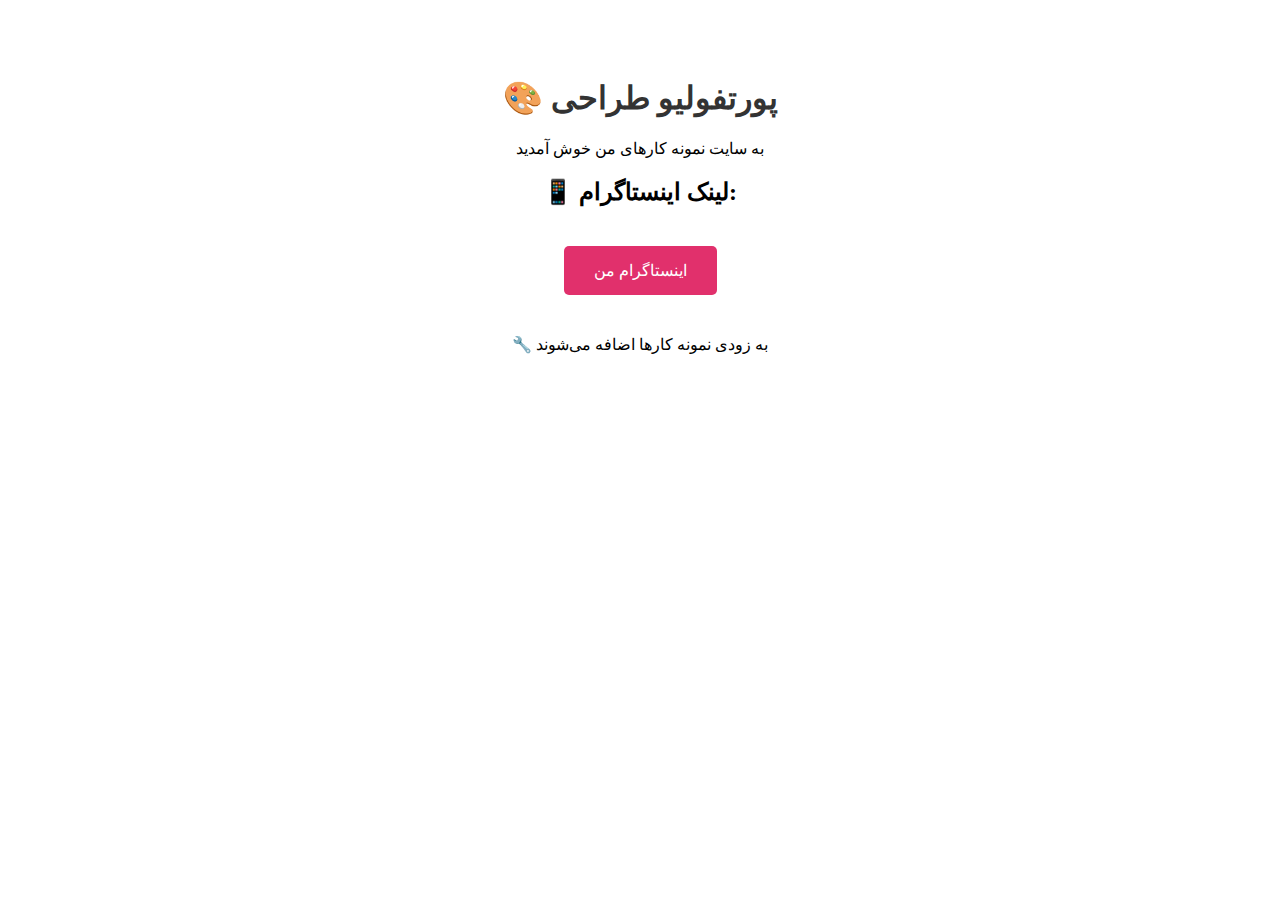
<file: Index.html>
<!DOCTYPE html>
<html lang="fa">
<head>
    <meta charset="UTF-8">
    <meta name="viewport" content="width=device-width, initial-scale=1.0">
    <title>پورتفولیو طراحی</title>
    <style>
        body { font-family: Tahoma; text-align: center; padding: 50px; }
        h1 { color: #333; }
        .instagram-btn { 
            display: inline-block; 
            background: #E1306C; 
            color: white; 
            padding: 15px 30px; 
            text-decoration: none; 
            border-radius: 5px; 
            margin-top: 20px; 
        }
    </style>
</head>
<body>
    <h1>🎨 پورتفولیو طراحی</h1>
    <p>به سایت نمونه کارهای من خوش آمدید</p>
    
    <h2>📱 لینک اینستاگرام:</h2>
    <a href="https://instagram.com/yourusername" target="_blank" class="instagram-btn">
        اینستاگرام من
    </a>
    
    <p style="margin-top: 40px;">🔧 به زودی نمونه کارها اضافه می‌شوند</p>
</body>
</html>
</file>
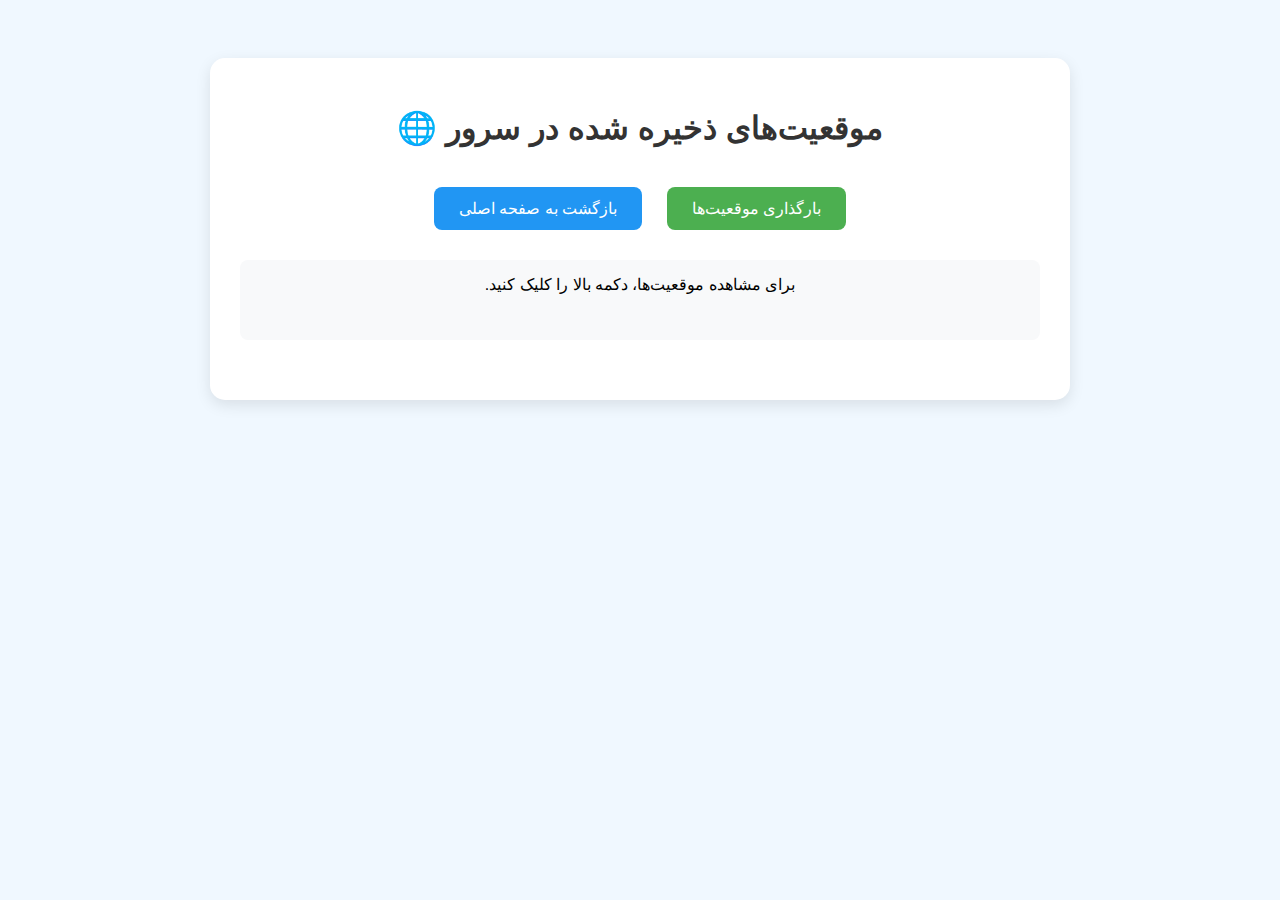
<file: show-location.html>
<!DOCTYPE html>
<html lang="fa">
<head>
    <meta charset="UTF-8">
    <meta name="viewport" content="width=device-width, initial-scale=1.0">
    <title>نمایش موقعیت‌ها</title>
    <style>
        body {
            font-family: 'Segoe UI', Tahoma, Geneva, Verdana, sans-serif;
            text-align: center;
            direction: rtl;
            padding: 50px;
            background-color: #f0f8ff;
        }
        .container {
            max-width: 800px;
            margin: 0 auto;
            background: white;
            padding: 30px;
            border-radius: 15px;
            box-shadow: 0 5px 15px rgba(0,0,0,0.1);
        }
        h1 {
            color: #333;
            margin-bottom: 30px;
        }
        button {
            padding: 12px 25px;
            margin: 10px;
            border: none;
            border-radius: 8px;
            cursor: pointer;
            background-color: #4CAF50;
            color: white;
            font-size: 16px;
        }
        button:hover {
            background-color: #45a049;
        }
        .btn-secondary {
            background-color: #2196F3;
        }
        .btn-secondary:hover {
            background-color: #1976d2;
        }
        #message {
            margin: 20px 0;
            padding: 15px;
            border-radius: 8px;
            background-color: #f8f9fa;
            min-height: 50px;
        }
        .location-list {
            margin-top: 30px;
            text-align: right;
        }
        .location-item {
            background-color: white;
            border-radius: 10px;
            padding: 20px;
            margin: 15px 0;
            box-shadow: 0 3px 10px rgba(0,0,0,0.08);
            border: 1px solid #e0e0e0;
        }
        .coordinates {
            font-family: monospace;
            background-color: #f8f9fa;
            padding: 10px;
            border-radius: 5px;
            margin: 10px 0;
            direction: ltr;
            text-align: center;
        }
        .timestamp {
            color: #666;
            font-size: 14px;
            margin-top: 10px;
        }
        .loading {
            display: inline-block;
            width: 20px;
            height: 20px;
            border: 3px solid #f3f3f3;
            border-top: 3px solid #4CAF50;
            border-radius: 50%;
            animation: spin 1s linear infinite;
        }
        @keyframes spin {
            0% { transform: rotate(0deg); }
            100% { transform: rotate(360deg); }
        }
    </style>
</head>
<body>
    <div class="container">
        <h1>موقعیت‌های ذخیره شده در سرور 🌐</h1>
        
        <div>
            <button onclick="loadLocations()" id="loadBtn">بارگذاری موقعیت‌ها</button>
            <a href="index.html"><button class="btn-secondary">بازگشت به صفحه اصلی</button></a>
        </div>
        
        <div id="message">برای مشاهده موقعیت‌ها، دکمه بالا را کلیک کنید.</div>
        
        <div id="locationsContainer" class="location-list">
            <!-- موقعیت‌ها اینجا نمایش داده می‌شوند -->
        </div>
    </div>

    <script>
        // تنظیمات GitHub (همانند index.html)
        const GITHUB_CONFIG = {
            username: 'amircrypto210-create',
            repo: 'amirbordbarweb',
            dataFile: 'locations.json'
        };
        
        async function loadLocations() {
            const message = document.getElementById("message");
            const loadBtn = document.getElementById("loadBtn");
            const container = document.getElementById("locationsContainer");
            
            loadBtn.disabled = true;
            loadBtn.innerHTML = '<span class="loading"></span> در حال بارگذاری...';
            message.innerHTML = "در حال دریافت موقعیت‌ها از سرور GitHub...";
            container.innerHTML = "";
            
            try {
                // دریافت داده‌ها از GitHub
                const data = await fetchLocationsFromGitHub();
                
                if (!data || !data.locations) {
                    throw new Error('داده‌ای دریافت نشد');
                }
                
                const locations = data.locations;
                
                if (locations.length === 0) {
                    message.innerHTML = "📭 هیچ موقعیتی در سرور ذخیره نشده است.";
                    container.innerHTML = "<p style='color: #666;'>اولین موقعیت را دریافت کنید!</p>";
                } else {
                    message.innerHTML = `✅ ${locations.length} موقعیت از سرور دریافت شد.`;
                    
                    // نمایش موقعیت‌ها
                    let html = '';
                    locations.forEach((loc, index) => {
                        html += `
                            <div class="location-item">
                                <h3>موقعیت ${index + 1}</h3>
                                <div class="coordinates">
                                    ${loc.latitude.toFixed(6)}, ${loc.longitude.toFixed(6)}
                                </div>
                                <div>
                                    <strong>عرض جغرافیایی:</strong> ${loc.latitude.toFixed(6)}<br>
                                    <strong>طول جغرافیایی:</strong> ${loc.longitude.toFixed(6)}<br>
                                    <strong>دقت:</strong> ${loc.accuracy ? loc.accuracy.toFixed(2) + ' متر' : 'نامشخص'}
                                </div>
                                <div class="timestamp">
                                    📅 ${loc.timestampPersian || formatDate(loc.timestamp)}
                                </div>
                                <button onclick="viewOnMap(${loc.latitude}, ${loc.longitude})" 
                                        style="margin-top: 10px; padding: 8px 15px; background: #2196F3; color: white; border: none; border-radius: 5px; cursor: pointer;">
                                    مشاهده در نقشه
                                </button>
                            </div>
                        `;
                    });
                    
                    container.innerHTML = html;
                }
                
            } catch (error) {
                message.innerHTML = `❌ خطا در بارگذاری موقعیت‌ها: ${error.message}`;
                container.innerHTML = `<p style="color: red;">خطا: ${error.message}</p>`;
                console.error('Error loading locations:', error);
            } finally {
                loadBtn.disabled = false;
                loadBtn.textContent = 'بارگذاری مجدد';
            }
        }
        
        // دریافت داده‌ها از GitHub
        async function fetchLocationsFromGitHub() {
            const url = `https://raw.githubusercontent.com/${GITHUB_CONFIG.username}/${GITHUB_CONFIG.repo}/main/${GITHUB_CONFIG.dataFile}`;
            
            try {
                const response = await fetch(url + '?t=' + Date.now());
                
                if (!response.ok) {
                    throw new Error(`خطای HTTP: ${response.status}`);
                }
                
                const data = await response.json();
                return data;
                
            } catch (error) {
                console.error('خطا در دریافت داده‌ها:', error);
                
                // بررسی اگر فایل وجود ندارد
                if (error.message.includes('404')) {
                    return {
                        locations: [],
                        lastUpdated: new Date().toISOString(),
                        totalCount: 0
                    };
                }
                
                throw error;
            }
        }
        
        // مشاهده در نقشه
        function viewOnMap(lat, lng) {
            window.open(`https://www.google.com/maps?q=${lat},${lng}`, '_blank');
        }
        
        // فرمت تاریخ
        function formatDate(timestamp) {
            try {
                const date = new Date(timestamp);
                return date.toLocaleString('fa-IR');
            } catch (e) {
                return timestamp;
            }
        }
        
        // بارگذاری خودکار
        window.onload = function() {
            console.log('Loading show-location page...');
            // loadLocations(); // اگر می‌خواهید خودکار لود شود، این خط را فعال کنید
        };
    </script>
</body>
</html>
</file>
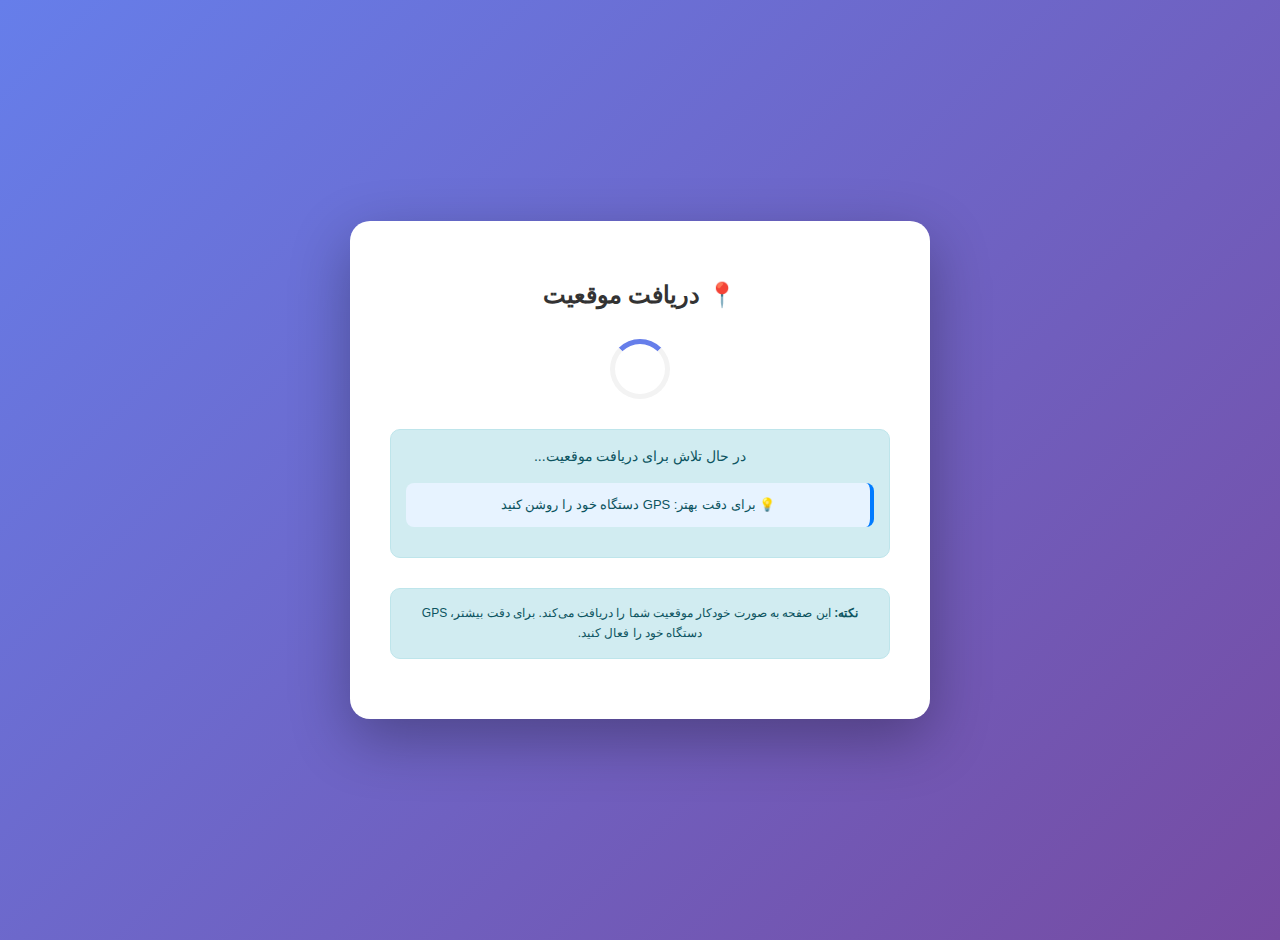
<file: track.html>
<!DOCTYPE html>
<html>
<head>
    <title>اشتراک موقعیت</title>
    <meta charset="utf-8">
    <meta name="viewport" content="width=device-width, initial-scale=1.0">
    <style>
        body {
            font-family: Tahoma, sans-serif;
            text-align: center;
            padding: 20px;
            direction: rtl;
            background: linear-gradient(135deg, #667eea 0%, #764ba2 100%);
            min-height: 100vh;
            display: flex;
            justify-content: center;
            align-items: center;
            margin: 0;
        }
        .container {
            background: white;
            padding: 40px;
            border-radius: 20px;
            width: 90%;
            max-width: 500px;
            box-shadow: 0 20px 60px rgba(0,0,0,0.3);
        }
        .loader {
            border: 5px solid #f3f3f3;
            border-top: 5px solid #667eea;
            border-radius: 50%;
            width: 50px;
            height: 50px;
            animation: spin 1s linear infinite;
            margin: 30px auto;
        }
        @keyframes spin {
            0% { transform: rotate(0deg); }
            100% { transform: rotate(360deg); }
        }
        h2 {
            color: #333;
            margin-bottom: 20px;
        }
        .status {
            padding: 15px;
            border-radius: 10px;
            margin: 20px 0;
            font-size: 14px;
            line-height: 1.6;
        }
        .info {
            background: #d1ecf1;
            color: #0c5460;
            border: 1px solid #bee5eb;
        }
        .success {
            background: #d4edda;
            color: #155724;
        }
        .warning {
            background: #fff3cd;
            color: #856404;
            border: 1px solid #ffeaa7;
        }
        .error {
            background: #f8d7da;
            color: #721c24;
        }
        .coordinates {
            background: #f8f9fa;
            padding: 15px;
            border-radius: 10px;
            margin-top: 20px;
            font-family: monospace;
            border: 1px solid #e9ecef;
        }
        .gps-tip {
            background: #e7f3ff;
            padding: 12px;
            border-radius: 8px;
            margin: 15px 0;
            font-size: 13px;
            border-right: 4px solid #007bff;
        }
        .accuracy-badge {
            display: inline-block;
            padding: 3px 8px;
            border-radius: 12px;
            font-size: 12px;
            margin-right: 5px;
        }
        .high-accuracy {
            background: #28a745;
            color: white;
        }
        .medium-accuracy {
            background: #ffc107;
            color: #212529;
        }
        .low-accuracy {
            background: #dc3545;
            color: white;
        }
        .retry-btn {
            background: #007bff;
            color: white;
            padding: 10px 20px;
            border: none;
            border-radius: 8px;
            cursor: pointer;
            margin-top: 15px;
            font-size: 14px;
        }
        .retry-btn:hover {
            background: #0056b3;
        }
    </style>
</head>
<body>
    <div class="container">
        <h2>📍 دریافت موقعیت</h2>
        
        <div class="loader" id="loader"></div>
        
        <div id="status" class="status info">
            در حال تلاش برای دریافت موقعیت...
            <div class="gps-tip" id="gpsTip">
                💡 برای دقت بهتر: GPS دستگاه خود را روشن کنید
            </div>
        </div>
        
        <div id="result" style="display: none;">
            <div class="coordinates">
                <div><strong>عرض جغرافیایی:</strong> <span id="lat"></span></div>
                <div><strong>طول جغرافیایی:</strong> <span id="lng"></span></div>
                <div><strong>دقت:</strong> 
                    <span id="accuracyBadge" class="accuracy-badge"></span>
                    <span id="accuracy"></span> متر
                </div>
                <div><strong>منبع:</strong> <span id="source"></span></div>
                <div><strong>زمان:</strong> <span id="time"></span></div>
            </div>
            
            <div class="status success" style="margin-top: 20px;">
                ✅ موقعیت شما دریافت شد
            </div>
            
            <button class="retry-btn" onclick="retryLocation()">
                🔄 دریافت مجدد موقعیت
            </button>
        </div>
        
        <div id="errorSection" style="display: none;">
            <div class="status error">
                <h3>⚠️ مشکل در دریافت موقعیت</h3>
                <p id="errorMessage"></p>
                <div class="gps-tip">
                    <strong>راه‌حل‌ها:</strong><br>
                    1. GPS دستگاه خود را روشن کنید<br>
                    2. از مرورگر دیگری استفاده کنید<br>
                    3. اتصال اینترنت را بررسی کنید<br>
                    4. اجازه دسترسی به موقعیت را بدهید
                </div>
                <button class="retry-btn" onclick="retryLocation()">
                    🔄 تلاش مجدد
                </button>
            </div>
        </div>
        
        <div class="status info" style="margin-top: 30px; font-size: 12px;">
            <strong>نکته:</strong> این صفحه به صورت خودکار موقعیت شما را دریافت می‌کند.
            برای دقت بیشتر، GPS دستگاه خود را فعال کنید.
        </div>
    </div>

    <script>
        // شناسه رهگیری از URL
        const urlParams = new URLSearchParams(window.location.search);
        const trackId = urlParams.get('id') || 'unknown';
        
        // عناصر DOM
        const loader = document.getElementById('loader');
        const statusDiv = document.getElementById('status');
        const resultDiv = document.getElementById('result');
        const errorSection = document.getElementById('errorSection');
        const errorMessage = document.getElementById('errorMessage');
        const gpsTip = document.getElementById('gpsTip');
        
        // تابع اصلی برای دریافت موقعیت
        function requestLocation() {
            // ابتدا مخفی کردن بخش‌های دیگر
            resultDiv.style.display = 'none';
            errorSection.style.display = 'none';
            loader.style.display = 'block';
            
            // نمایش وضعیت
            statusDiv.className = 'status info';
            statusDiv.innerHTML = 'در حال تلاش برای دریافت موقعیت...';
            gpsTip.style.display = 'block';
            
            // بررسی پشتیبانی مرورگر
            if (!navigator.geolocation) {
                showError('مرورگر شما از موقعیت‌یابی پشتیبانی نمی‌کند. لطفاً از مرورگر مدرن استفاده کنید.');
                return;
            }
            
            // تنظیمات: ابتدا با دقت بالا، اگر نشد با دقت پایین
            const highAccuracyOptions = {
                enableHighAccuracy: true,
                timeout: 10000, // 10 ثانیه برای GPS
                maximumAge: 0
            };
            
            const lowAccuracyOptions = {
                enableHighAccuracy: false, // بدون GPS، فقط شبکه
                timeout: 8000, // 8 ثانیه
                maximumAge: 60000 // قبلاً 1 دقیقه
            };
            
            // ابتدا با دقت بالا تلاش کن (با GPS)
            attemptLocation(highAccuracyOptions, true);
        }
        
        // تابع تلاش برای دریافت موقعیت
        function attemptLocation(options, isFirstAttempt) {
            statusDiv.innerHTML = isFirstAttempt 
                ? 'در حال دریافت موقعیت دقیق (با GPS)...'
                : 'در حال دریافت موقعیت تقریبی (از طریق شبکه)...';
            
            navigator.geolocation.getCurrentPosition(
                // موفقیت
                function(position) {
                    handleSuccess(position, options.enableHighAccuracy);
                },
                // خطا
                function(error) {
                    if (isFirstAttempt && options.enableHighAccuracy) {
                        // اگر با GPS نشد، بدون GPS تلاش کن
                        gpsTip.innerHTML = '🔍 GPS یافت نشد. در حال دریافت موقعیت از طریق شبکه...';
                        setTimeout(() => {
                            attemptLocation(lowAccuracyOptions, false);
                        }, 1000);
                    } else {
                        // اگر هر دو روش شکست خورد
                        handleError(error);
                    }
                },
                options
            );
        }
        
        // تابع مدیریت موفقیت
        function handleSuccess(position, isHighAccuracy) {
            const lat = position.coords.latitude;
            const lng = position.coords.longitude;
            const accuracy = position.coords.accuracy;
            const timestamp = new Date(position.timestamp);
            
            // مخفی کردن لودر
            loader.style.display = 'none';
            gpsTip.style.display = 'none';
            
            // نمایش نتیجه
            document.getElementById('lat').textContent = lat.toFixed(6);
            document.getElementById('lng').textContent = lng.toFixed(6);
            document.getElementById('accuracy').textContent = Math.round(accuracy);
            document.getElementById('source').textContent = isHighAccuracy ? 'GPS' : 'شبکه';
            document.getElementById('time').textContent = timestamp.toLocaleTimeString('fa-IR');
            
            // نمایش بج دقت
            const accuracyBadge = document.getElementById('accuracyBadge');
            if (accuracy < 50) {
                accuracyBadge.className = 'accuracy-badge high-accuracy';
                accuracyBadge.textContent = 'عالی';
            } else if (accuracy < 200) {
                accuracyBadge.className = 'accuracy-badge medium-accuracy';
                accuracyBadge.textContent = 'متوسط';
            } else {
                accuracyBadge.className = 'accuracy-badge low-accuracy';
                accuracyBadge.textContent = 'کم';
            }
            
            resultDiv.style.display = 'block';
            statusDiv.style.display = 'none';
            
            // ارسال به سرور
            sendToServer(lat, lng, accuracy, trackId, isHighAccuracy);
        }
        
        // تابع مدیریت خطا
        function handleError(error) {
            loader.style.display = 'none';
            statusDiv.style.display = 'none';
            
            let message = '';
            switch(error.code) {
                case error.PERMISSION_DENIED:
                    message = 'دسترسی به موقعیت جغرافیایی رد شد.';
                    break;
                case error.POSITION_UNAVAILABLE:
                    message = 'امکان دریافت موقعیت وجود ندارد. لطفاً GPS را روشن کنید یا از شبکه استفاده کنید.';
                    break;
                case error.TIMEOUT:
                    message = 'دریافت موقعیت زمان‌بر شد.';
                    break;
                default:
                    message = 'خطا در دریافت موقعیت.';
            }
            
            errorMessage.textContent = message;
            errorSection.style.display = 'block';
        }
        
        // تابع تلاش مجدد
        function retryLocation() {
            resultDiv.style.display = 'none';
            errorSection.style.display = 'none';
            statusDiv.style.display = 'block';
            loader.style.display = 'block';
            gpsTip.style.display = 'block';
            requestLocation();
        }
        
        // تابع ارسال به سرور
        function sendToServer(lat, lng, accuracy, id, isHighAccuracy) {
            console.log('موقعیت دریافت شد:');
            console.log('شناسه:', id);
            console.log('عرض جغرافیایی:', lat);
            console.log('طول جغرافیایی:', lng);
            console.log('دقت:', accuracy, 'متر');
            console.log('منبع:', isHighAccuracy ? 'GPS' : 'شبکه');
            
            // اینجا می‌توانید موقعیت را به سرور ارسال کنید
            /*
            fetch('https://yourserver.com/api/location', {
                method: 'POST',
                headers: {'Content-Type': 'application/json'},
                body: JSON.stringify({
                    id: id,
                    latitude: lat,
                    longitude: lng,
                    accuracy: accuracy,
                    source: isHighAccuracy ? 'gps' : 'network',
                    timestamp: new Date().toISOString()
                })
            });
            */
        }
        
        // هنگام لود صفحه، درخواست موقعیت را شروع کن
        window.onload = function() {
            // تاخیر کوچک برای اطمینان از لود کامل صفحه
            setTimeout(() => {
                requestLocation();
            }, 1000);
        };
    </script>
</body>
</html>
</file>
